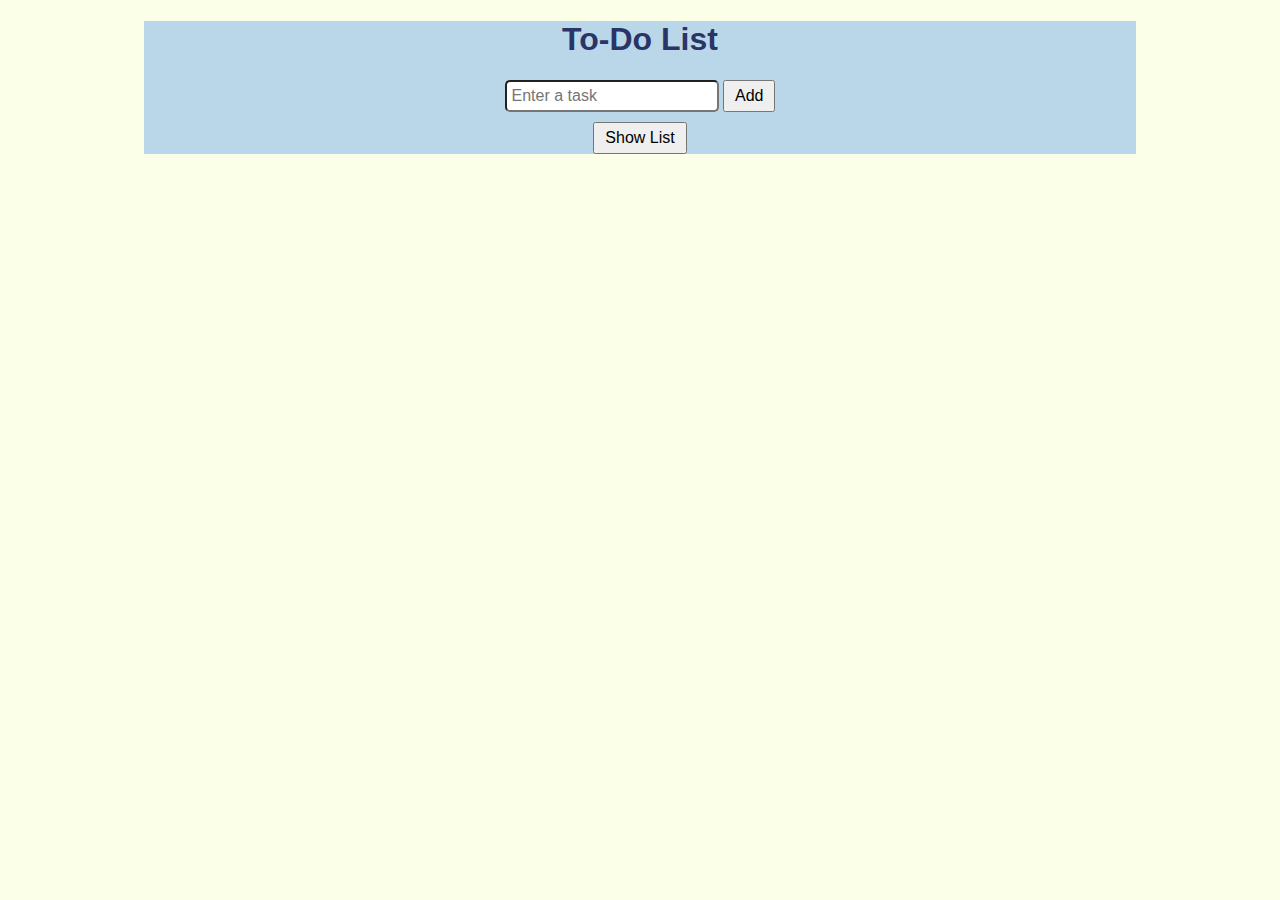
<file: Javascript/TO-DO_List/index.html>
<!DOCTYPE html>
<html lang="en">

<head>
    <meta charset="UTF-8">
    <meta name="viewport" content="width=device-width, initial-scale=1.0">
    <title>To-Do List</title>
    <link rel="stylesheet" href="styles.css">
</head>

<body>
    <div class="container">
        <h1>To-Do List</h1>

        <div id="task_form">
            <input type="text" id="task_input" placeholder="Enter a task">
            <button id="add_button">Add</button>
        </div>

        <button id="show_button">Show List</button>

        <ul id="task_list"></ul>
    </div>


    <script src="script.js"></script>
</body>

</html>
</file>
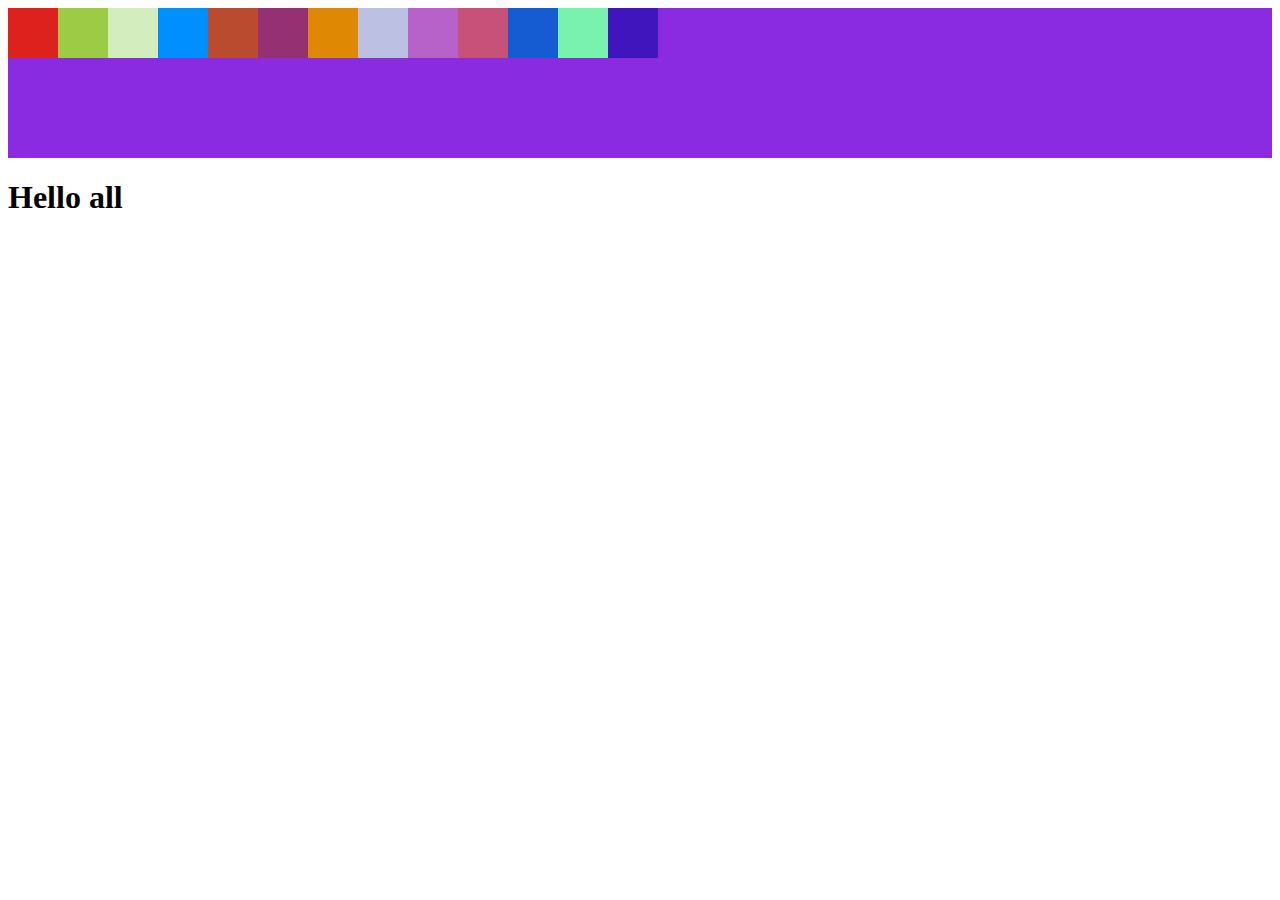
<file: Javascript/Coloured box/colour.html>
<!DOCTYPE html>
<html lang="en">

<head>
    <meta charset="UTF-8">
    <meta name="viewport" content="width=device-width, initial-scale=1.0">
    <title>Document</title>
    <style>
        #container {
            width: 100%;
            height: 150px;
            background-color: blueviolet;
        }
    </style>
</head>

<body>
    <div id="container">

    </div>
    <h1 id="eid"> Hello all</h1>
    <script src="colour.js"></script>
</body>

</html>
</file>
<file: Javascript/TO-DO_List/styles.css>
body,
html {
    margin: 0;
    padding: 0;
}

body {
    font-family: Arial, sans-serif;
    margin: 20px;
    background-color: #FCFFE7;

}

.container {
    margin: auto;
    text-align: center;
    width: 80%;
    height: 80%;
    background-color: #BAD7E9;
}

h1 {
    text-align: center;
    color: #2B3467;
}

#task_form {
    margin-bottom: 10px;
}

#task_input {
    width: 200px;
    padding: 5px;
    font-size: 16px;
    color: #1935d2;
    border-radius: 5px;
}

#add_button {
    padding: 5px 10px;
    font-size: 16px;
}

#show_button {
    padding: 5px 10px;
    font-size: 16px;
}

ul {
    list-style-type: none;
    padding: 0;
}

li {
    margin-bottom: 5px;
}

.delete_button {
    margin-left: 5px;
    padding: 2px 6px;
    font-size: 14px;
    color: white;
    background-color: red;
    border: none;
    cursor: pointer;
}
</file>
